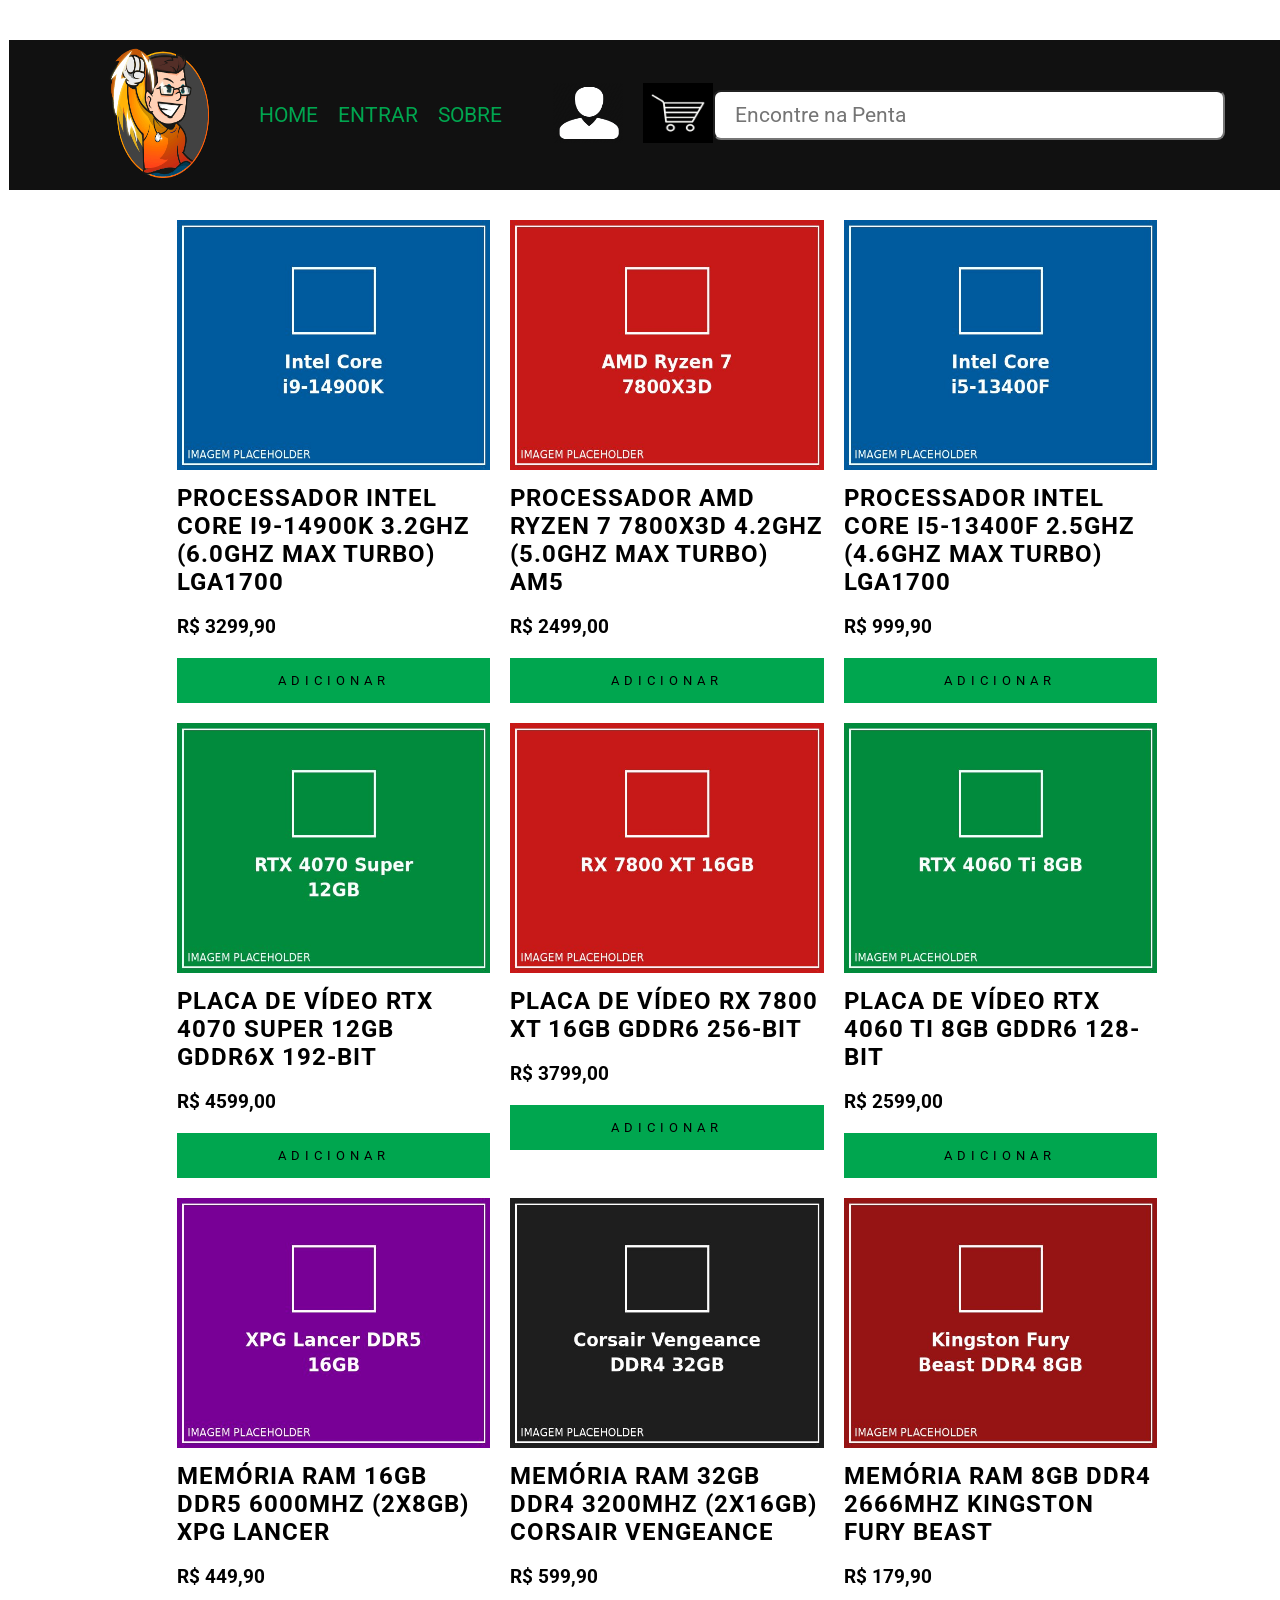
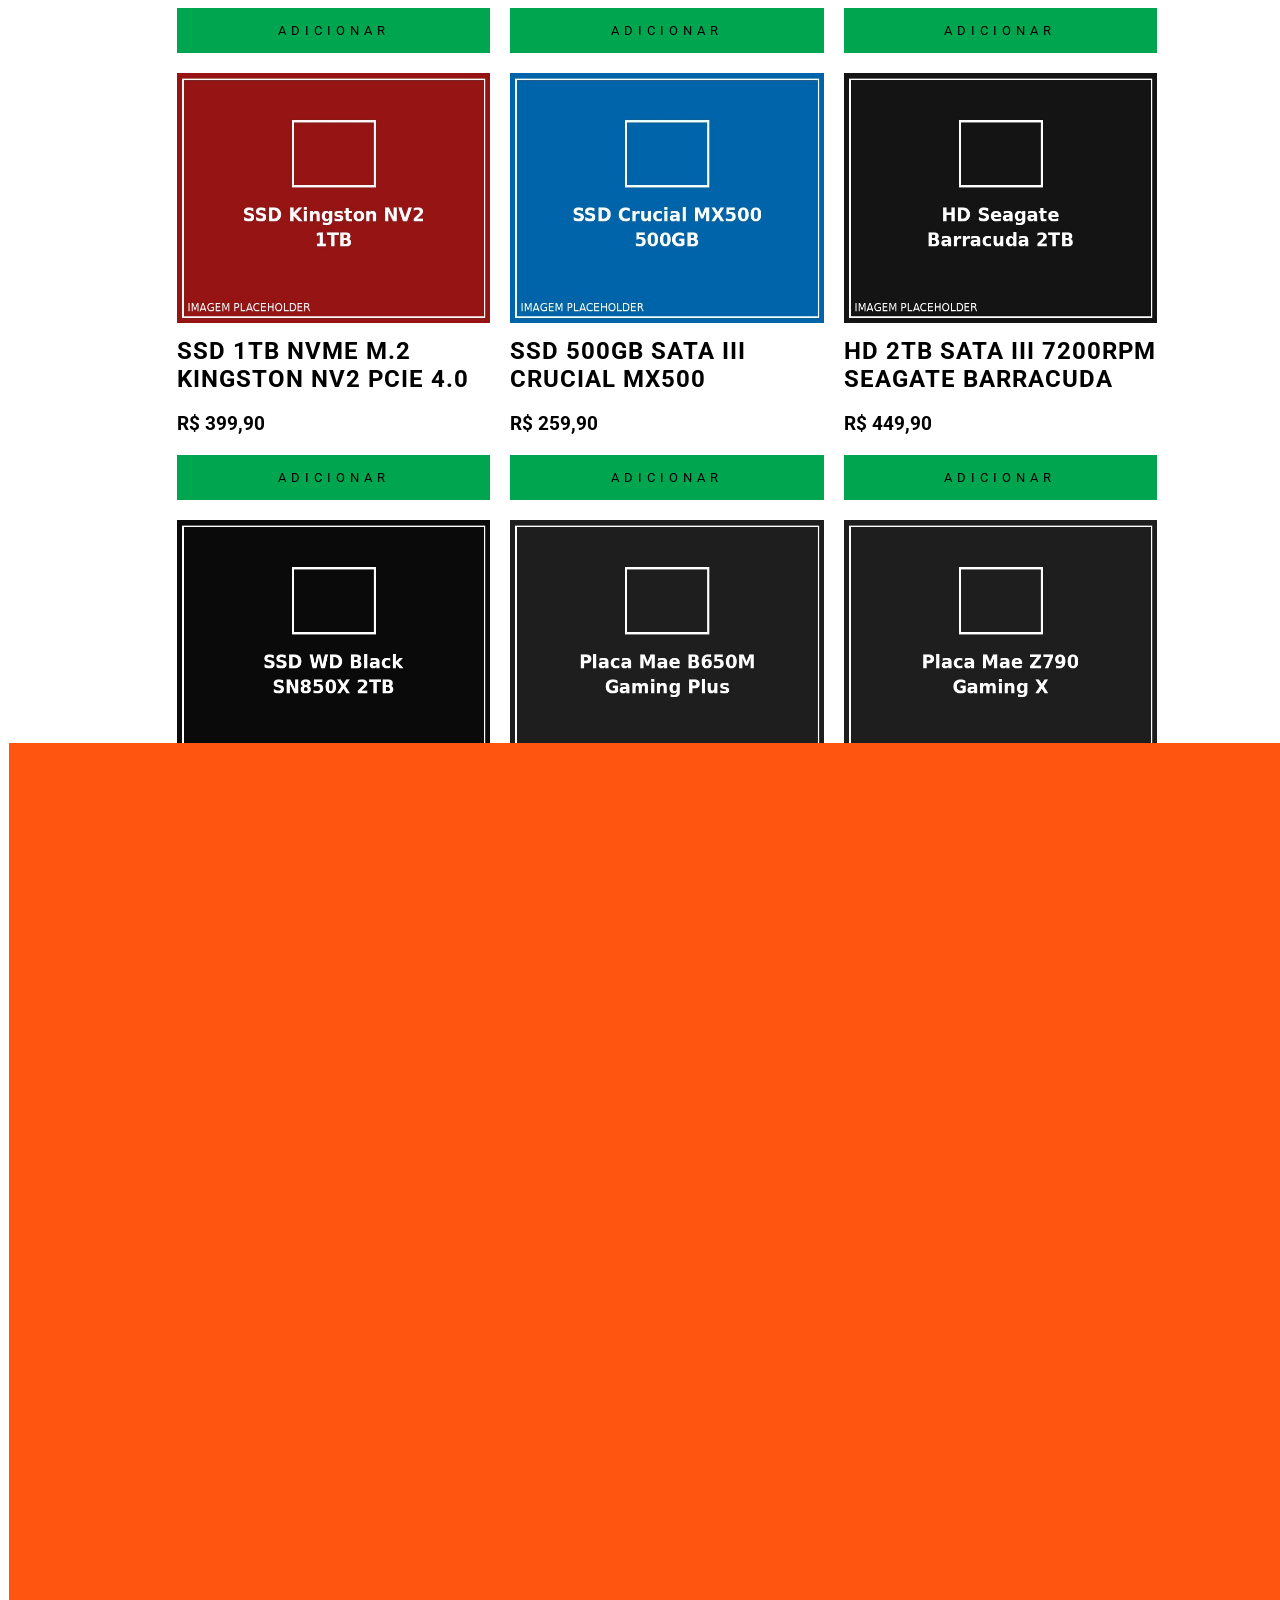
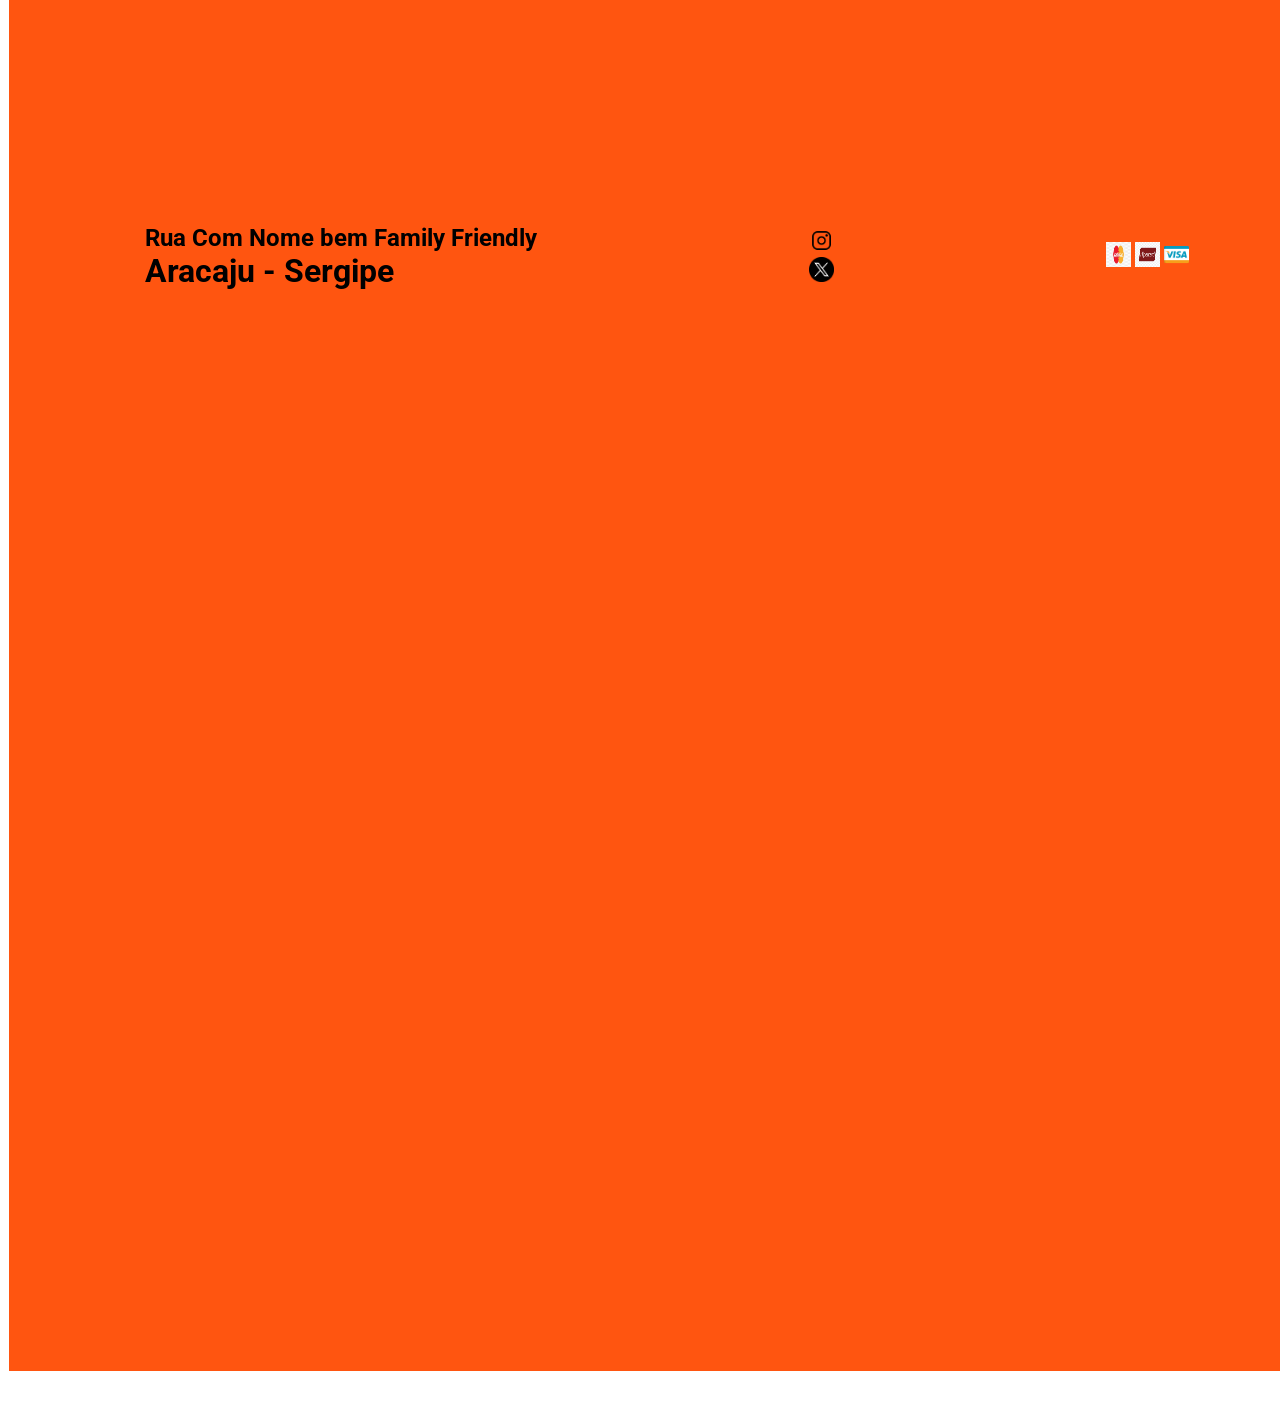
<file: index copy.html>
<!DOCTYPE html>
<html lang="pt-br">

<head>
    <meta charset="UTF-8">
    <meta name="viewport" content="width=device-width, initial-scale=1.0">
    <title>Pentabyte store</title>
    <link rel="shortcut icon" href="images/icons/favicon.ico" type="image/x-icon">
    <link rel="stylesheet" href="css/style_estrutura_paginas.css">
    <script src="js/carrega_produtos.js" defer type="module"> </script>
</head>

<body>
    <main id="geral">
        <header id="cabecalho">
            <div id="logo">
                <a href="index.html">
                    <img src="images/icons/logo.png" alt="logo">
                </a>
            </div>

            <nav id="menu">
                <ul>
                    <li> <a href="index.html" class="lnk.menu"> Home </a> </li>
                    <li><a href="pages/login.html" class="lnk.menu"> Entrar </a></li>
                    <li> <a href="pages/sobre.html" class="lnk.menu"> Sobre </a></li>
                </ul>
            </nav>

            <div id="div-icones">
                <ul>
                    <li> <a href="pages/cadastro.html" class="lnk.icone"> <img src="images/icons/login.png"
                                alt="Login de usuario"> </a></li>
                    <li> <a href="pages/carrinho.html" class="lnk.icone"> <img src="images/icons/carrinho.png"
                                alt="Carrinho de compras"> </a></li>
                </ul>
            </div>

             <section id="pesquisa">
            <input type="text" name="pesquisa" id="pesquisa" placeholder="Encontre na Penta">
        </section>

        </header>
       

        <section id="cards">
            <div class="card">
                <img src="images/produtos/cpu-ryzen-7-9800-3d.png" alt="R7 9800X3D" class="img_card">

                <h2 class="title_card"> CPU AMD Ryzen 7 9800X3D </h2>

                <h3 class="valor_card">
                    R$ 1999,99
                </h3>

                <button class="btn_card"> Adicionar ao carrinho </button>
            </div>

            <div class="card">
                <img src="images/produtos/gpu-rtx-5090-msi.jpg" alt="GPU RTX 5090 MSI" class="img_card">

                <h2 class="title_card"> GPU RTX 5090 MSI </h2>

                <h3 class="valor_card">
                    R$ 24.999,99
                </h3>

                <button class="btn_card"> Adicionar ao carrinho </button>
            </div>

            <div class="card">
                <img src="images/produtos/headse-astro-a50.jpg" alt="Astro A50" class="img_card">

                <h2 class="title_card"> Headset astro a50 </h2>

                <h3 class="valor_card">
                    R$ 999,99
                </h3>

                <button class="btn_card"> Adicionar ao carrinho </button>
            </div>

            <div class="card">
                <img src="images/produtos/headset-hyperx-cloud-3.jpg" alt="Hyperx cloud 3" class="img_card">

                <h2 class="title_card"> Headset HyperX Cloud 3 </h2>

                <h3 class="valor_card">
                    R$ 499,99
                </h3>

                <button class="btn_card"> Adicionar ao carrinho </button>
            </div>

            <div class="card">
                <img src="images/produtos/hyperx-alloy-core.jpg" alt="Teclado HyperX alloy core" class="img_card">

                <h2 class="title_card"> Teclado Mecânico HyperX Alloy Core </h2>

                <h3 class="valor_card">
                    R$ 699,99
                </h3>

                <button class="btn_card"> Adicionar ao carrinho </button>
            </div>

            <div class="card">
                <img src="images/produtos/logitech-pro-superlight.jpg" alt="Mouse logitech-pro-superlight"
                    class="img_card">

                <h2 class="title_card"> Mouse logitech pro superlight </h2>

                <h3 class="valor_card">
                    R$ 799,99
                </h3>

                <button class="btn_card"> Adicionar ao carrinho </button>
            </div>
        </section>

        <footer id="rodape">
            <div id="dados-loja">
                <h2> Rua Com Nome bem Family Friendly</h2>
                <h1> Aracaju - Sergipe </h1>
            </div>

            <div id="icones_sociais">
                <ul>
                    <li> <a href="instagram.com/velkro_o"> <img src="images/icons/instagram.png" alt=""> </a></li>
                    <li><a href="x.com/__2345meia78"> <img src="images/icons/x.png"> </a> </li>
                </ul>
            </div>

            <div id="div-cartoes">
                <img src="images/icons/master_card.png" alt="mastercard">
                <img src="images/icons/hipercard.png" alt="hipercard">
                <img src="images/icons/visa.png" alt="visa">
            </div>
        </footer>
    </main>
</body>

</html>
</file>
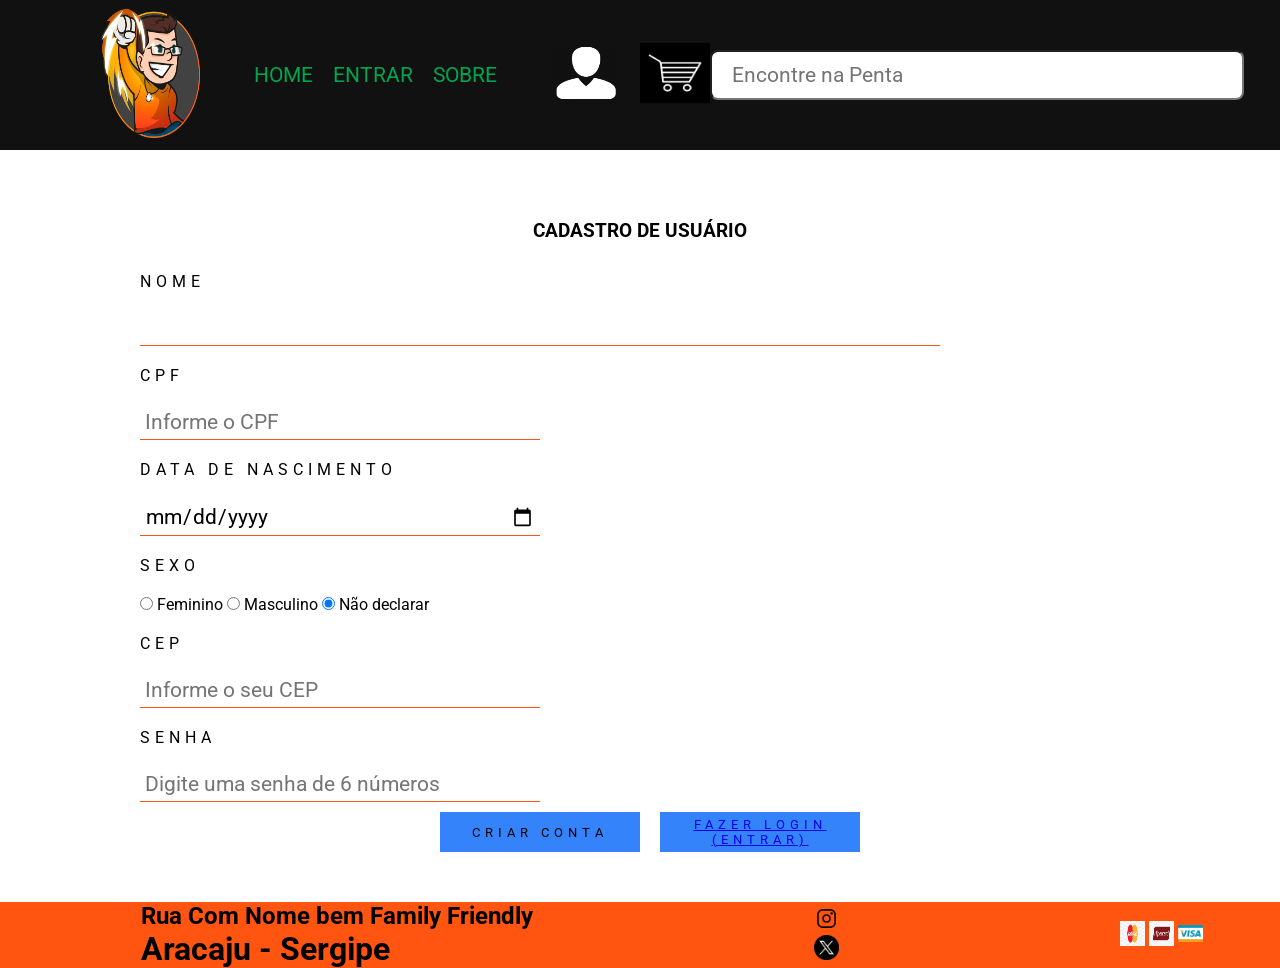
<file: pages/cadastro.html>
<!doctype html>
<html lang="pt-br">

<head>
  <meta charset="UTF-8" />
  <meta name="viewport" content="width=device-width, initial-scale=1.0" />
  <title>Pentabyte store</title>
  <link rel="shortcut icon" href="../images/icons/favicon.ico" type="image/x-icon" />
  <link rel="stylesheet" href="../css/style_formulario.css" />
  <link rel="stylesheet" href="../css/style_estrutura_paginas.css" />
  <script src="../js/cadastro.js" defer type="module"></script>
</head>

<body>
  <header id="cabecalho">
    <div id="logo">
      <a href="../index.html">
        <img src="../images/icons/logo.png" alt="logo" />
      </a>
    </div>

    <nav id="menu">
      <ul>
        <li><a href="../index.html" class="lnk.menu"> Home </a></li>
        <li><a href="login.html" class="lnk.menu"> Entrar </a></li>
        <li><a href="sobre.html" class="lnk.menu"> Sobre </a></li>
      </ul>
    </nav>

    <div id="div-icones">
      <ul>
        <li>
          <a href="login.html" class="lnk.icone">
            <img src="../images/icons/login.png" alt="Login de usuario" />
          </a>
        </li>
        <li>
          <a href="carrinho.html" class="lnk.icone">
            <img src="../images/icons/carrinho.png" alt="Carrinho de compras" />
          </a>
        </li>
      </ul>
    </div>

    <section id="pesquisa">
      <input type="text" name="pesquisa" id="pesquisa" placeholder="Encontre na Penta" />
    </section>
  </header>
  <main id="geral">
    <section id="formulario">
      <form id="form-pessoa">
        <h3>Cadastro de usuário</h3>

        <label for="nome"> Nome </label>
        <input type="text" name="nome" id="nome" class="input01" maxlength="5" required />

        <label for="cpf"> CPF </label>
        <input type="number" name="cpf" id="cpf" class="input02" maxlength="24" required placeholder="Informe o CPF" />

        <label for="bday"> Data de nascimento </label>
        <input type="date" name="bday" id="bday" class="input02" required />

        <label for="sexo"> Sexo </label>
        <input type="radio" name="sexo" id="sexoF" class="inputOP" required value="F" />
        Feminino
        <input type="radio" name="sexo" id="sexoM" class="inputOP" required value="M" />
        Masculino
        <input type="radio" name="sexo" id="sexoN" class="inputOP" required value="N" checked />
        Não declarar

        <label for="cep"> CEP </label>
        <input type="text" name="cep" id="cep" class="input02" maxlength="9" required placeholder="Informe o seu CEP" />

        <div id="div-dados-endereco" class="oculto">
          <label for="logradouro"> Logradouro </label>
          <input type="text" name="logradouro" id="logradouro" class="input01" />

          <label for="num-residencia"> Número </label>
          <input type="text" name="numeroR" id="numeroR" class="input02" maxlength="10"
            placeholder="Digite o número da sua residência" />

          <label for="complemento-end"> Compelemento </label>
          <input type="text" name="complemento-end" id="complemento-end" class="input01" maxlength="100" />

          <label for="bairro"> Bairro</label>
          <input type="text" name="bairro" id="bairro" class="input01" />

          <label for="localidade"> localidade</label>
          <input type="text" name="localidade" id="localidade" class="input01" />

          <label for="uf"> UF </label>
          <input type="text" name="uf" id="uf" class="input02" />
        </div>

        <label for="senha"> Senha </label>
        <input type="password" name="senha" id="senha" class="input02" required maxlength="6"
          placeholder="Digite uma senha de 6 números" />

        <div id="div-btns">
          <button type="submit" id="btn-submit">Criar Conta</button>
          <button type="button">
            <a href="login.html"> Fazer login (Entrar) </a>
          </button>
        </div>
      </form>
    </section>
  </main>
  <footer id="rodape">
    <div id="dados-loja">
      <h2>Rua Com Nome bem Family Friendly</h2>
      <h1>Aracaju - Sergipe</h1>
    </div>

    <div id="icones_sociais">
      <ul>
        <li>
          <a href="instagram.com/velkro_o">
            <img src="../images/icons/instagram.png" alt="" />
          </a>
        </li>
        <li>
          <a href="x.com/__2345meia78">
            <img src="../images/icons/x.png" />
          </a>
        </li>
      </ul>
    </div>

    <div id="div-cartoes">
      <img src="../images/icons/master_card.png" alt="mastercard" />
      <img src="../images/icons/hipercard.png" alt="hipercard" />
      <img src="../images/icons/visa.png" alt="visa" />
    </div>
  </footer>
</body>

</html>
</file>
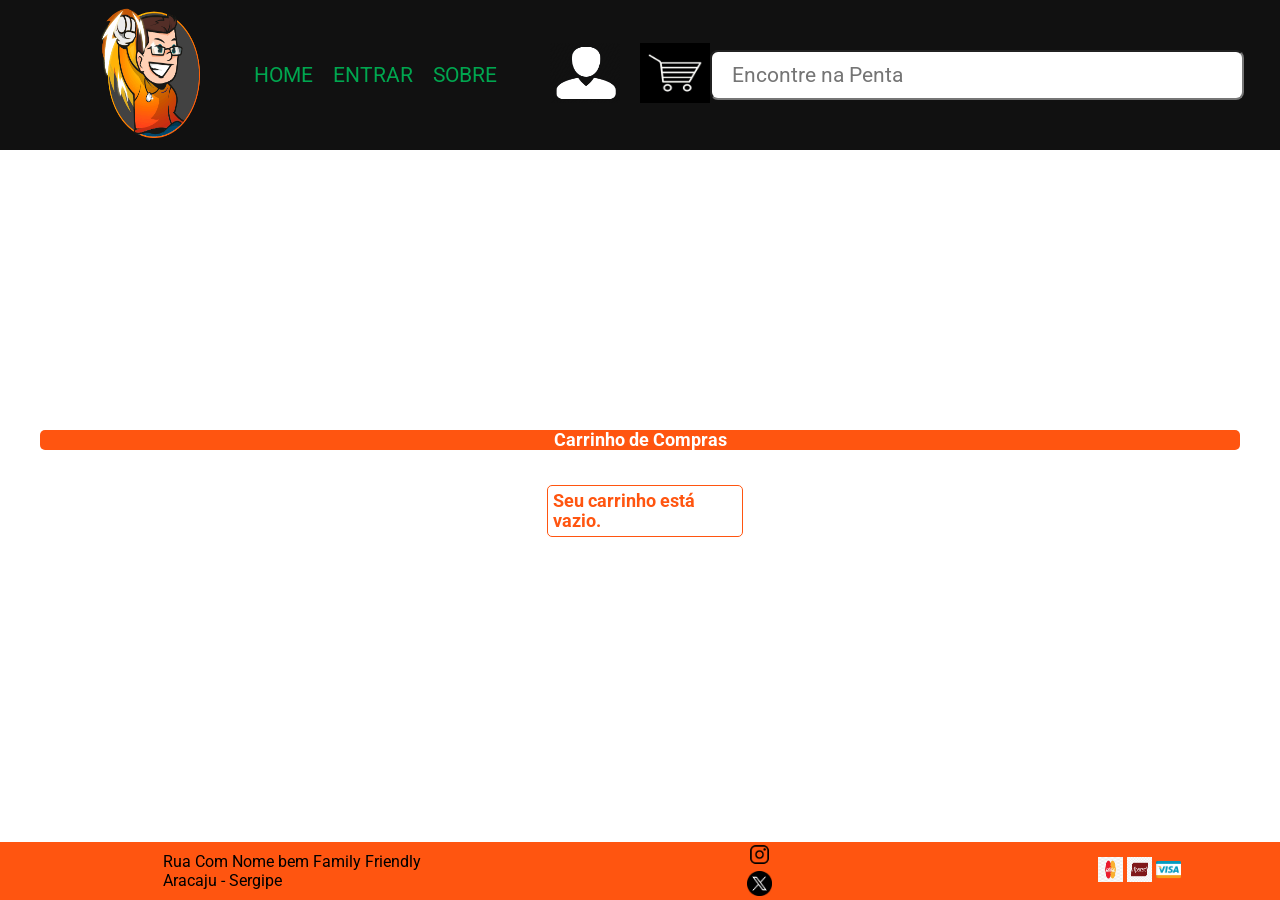
<file: pages/carrinho.html>
<!DOCTYPE html>
<html lang="pt-br">

<head>
    <meta charset="UTF-8">
    <meta name="viewport" content="width=device-width, initial-scale=1.0">
    <title>Pentabyte store</title>
    <link rel="shortcut icon" href="../images/icons/favicon.ico" type="image/x-icon">
    <link rel="stylesheet" href="../css/style_carrinho.css">
    <script src="../js/monta_tela_carrinho.js" defer type="module"> </script>
</head>

<body>

    <header id="cabecalho">
        <div id="logo">
            <a href="../index.html">
                <img src="../images/icons/logo.png" alt="logo">
            </a>
        </div>

        <nav id="menu">
            <ul>
                <li> <a href="../index.html" class="lnk.menu"> Home </a> </li>
                <li><a href="login.html" class="lnk.menu"> Entrar </a></li>
                <li> <a href="sobre.html" class="lnk.menu"> Sobre </a></li>
            </ul>
        </nav>

        <div id="div-icones">
            <ul>
                <li> <a href="login.html" class="lnk.icone"> <img src="../images/icons/login.png"
                            alt="Login de usuario"> </a></li>
                <li> <a href="carrinho.html" class="lnk.icone"> <img src="../images/icons/carrinho.png"
                            alt="Carrinho de compras"> </a></li>
            </ul>
        </div>

        <section id="pesquisa">
            <input type="text" name="pesquisa" id="pesquisa" placeholder="Encontre na Penta">
        </section>

    </header>

    <main id="geral">

        <h4 class="titulo"> Carrinho de Compras </h4>


        <section id="carrinho">

            <section id="itens-carrinho">
                <div class="item">

            </section>

            <section id="checkout">
           
            </section>



        </section>
    </main>

    <footer id="rodape">
        <div id="dados-loja">
            <p> Rua Com Nome bem Family Friendly</p>
            <p> Aracaju - Sergipe </p>
        </div>

        <div id="icones_sociais">
            <ul>
                <li> <a href="instagram.com/velkro_o"> <img src="../images/icons/instagram.png" alt=""> </a></li>
                <li><a href="x.com/__2345meia78"> <img src="../images/icons/x.png"> </a> </li>
            </ul>
        </div>

        <div id="div-cartoes">
            <img src="../images/icons/master_card.png" alt="mastercard">
            <img src="../images/icons/hipercard.png" alt="hipercard">
            <img src="../images/icons/visa.png" alt="visa">
        </div>
    </footer>

</body>

</html>
</file>
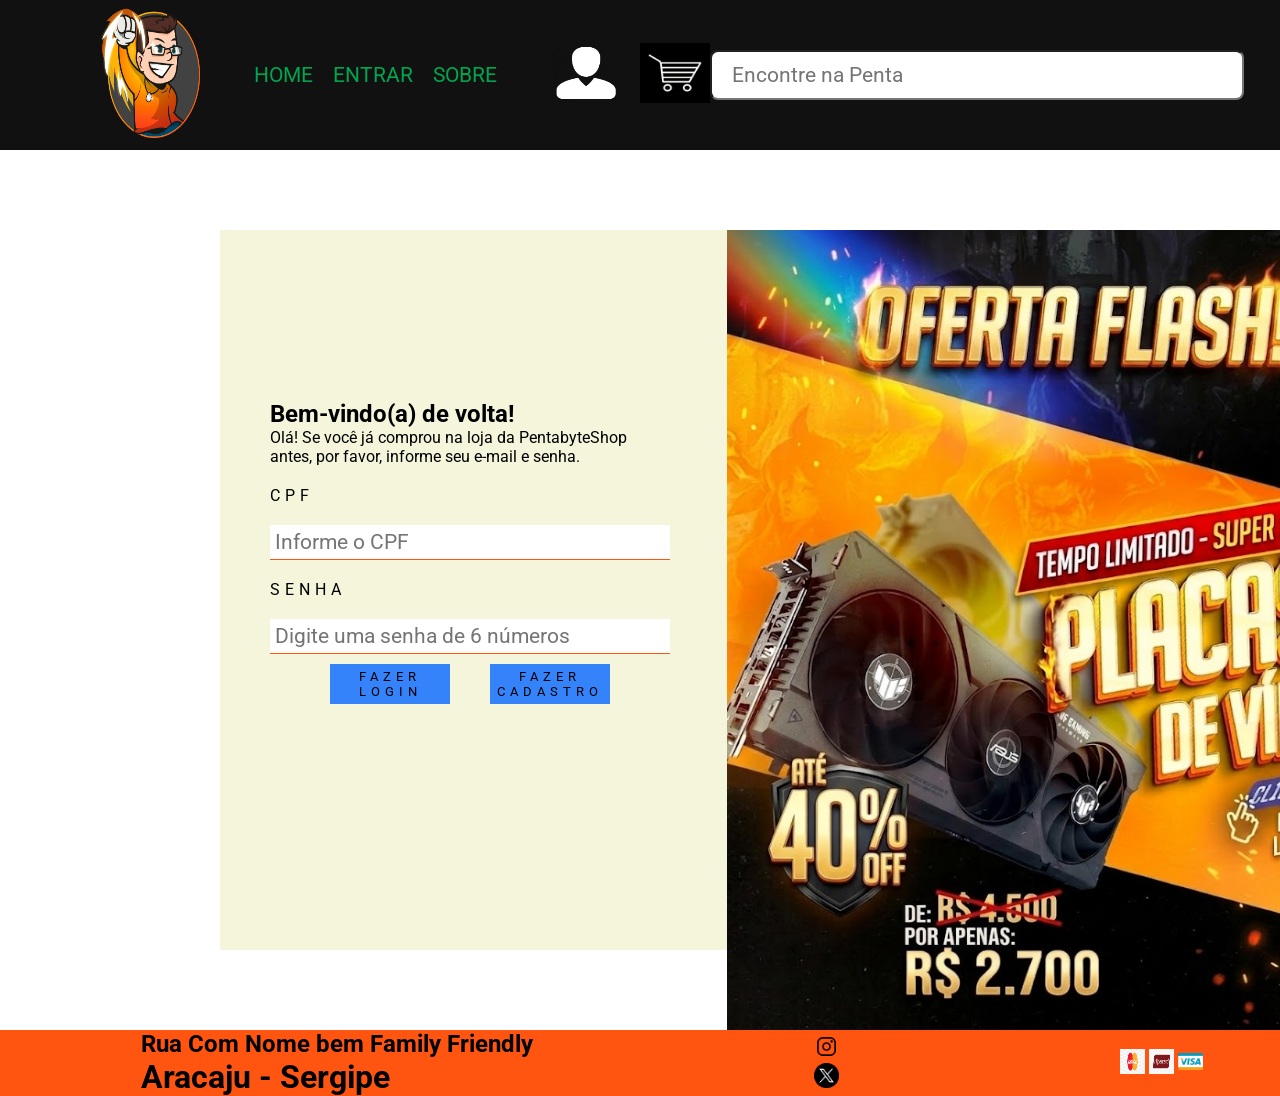
<file: pages/login.html>
<!DOCTYPE html>
<html lang="pt-br">

<head>
    <meta charset="UTF-8">
    <meta name="viewport" content="width=device-width, initial-scale=1.0">
    <title> Faça login na Pentabyte store</title>
    <link rel="shortcut icon" href="../images/icons/favicon.ico" type="image/x-icon">
    <link rel="stylesheet" href="../css/style_estrutura_paginas.css">
    <link rel="stylesheet" href="../css/style_login.css">

</head>

<body>
    <header id="cabecalho">
        <div id="logo">
            <a href="../index.html">
                <img src="../images/icons/logo.png" alt="logo">
            </a>
        </div>

        <nav id="menu">
            <ul>
                <li> <a href="../index.html" class="lnk.menu"> Home </a> </li>
                <li><a href="login.html" class="lnk.menu"> Entrar </a></li>
                <li> <a href="sobre.html" class="lnk.menu"> Sobre </a></li>
            </ul>
        </nav>

        <div id="div-icones">
            <ul>
                <li> <a href="cadastro.html" class="lnk.icone"> <img src="../images/icons/login.png"
                            alt="Login de usuario"> </a></li>
                <li> <a href="carrinho.html" class="lnk.icone"> <img src="../images/icons/carrinho.png"
                            alt="Carrinho de compras"> </a></li>
            </ul>
        </div>

        <section id="pesquisa">
            <input type="text" name="pesquisa" id="pesquisa" placeholder="Encontre na Penta">
        </section>

    </header>
    <main id="geral">

        <section id="formulario-login">
            <form id="form-login">
                <h1> Bem-vindo(a) de volta! </h1>
                <p> Olá! Se você já comprou na loja da PentabyteShop antes, por favor, informe seu e-mail e senha. </p>

                <label for="cpf"> CPF </label>
                <input type="number" name="cpf" id="cpf" class="input02" maxlength="24" required
                    placeholder="Informe o CPF">

                <label for="senha"> Senha </label>
                <input type="password" name="senha" id="senha" class="input02" required maxlength="6"
                    placeholder="Digite uma senha de 6 números">


                <div id="div-btns">
                    <button type="submit" id="submit"> Fazer Login </button>
                    <button type="button"> <a href="cadastro.html"> Fazer Cadastro </a> </button>
                </div>
            </form>


            <div id="image">
                <a href="carrinho.html"> <img src="../images/produtos/banner-placa-de-video-promo.png" alt="nada"
                        class="image-login"> </a>
            </div>

        </section>
    </main>
    <footer id="rodape">
        <div id="dados-loja">
            <h2> Rua Com Nome bem Family Friendly</h2>
            <h1> Aracaju - Sergipe </h1>
        </div>

        <div id="icones_sociais">
            <ul>
                <li> <a href="instagram.com/velkro_o"> <img src="../images/icons/instagram.png" alt=""> </a></li>
                <li><a href="x.com/__2345meia78"> <img src="../images/icons/x.png"> </a> </li>
            </ul>
        </div>

        <div id="div-cartoes">
            <img src="../images/icons/master_card.png" alt="mastercard">
            <img src="../images/icons/hipercard.png" alt="hipercard">
            <img src="../images/icons/visa.png" alt="visa">
        </div>
    </footer>







</body>

</html>
</file>
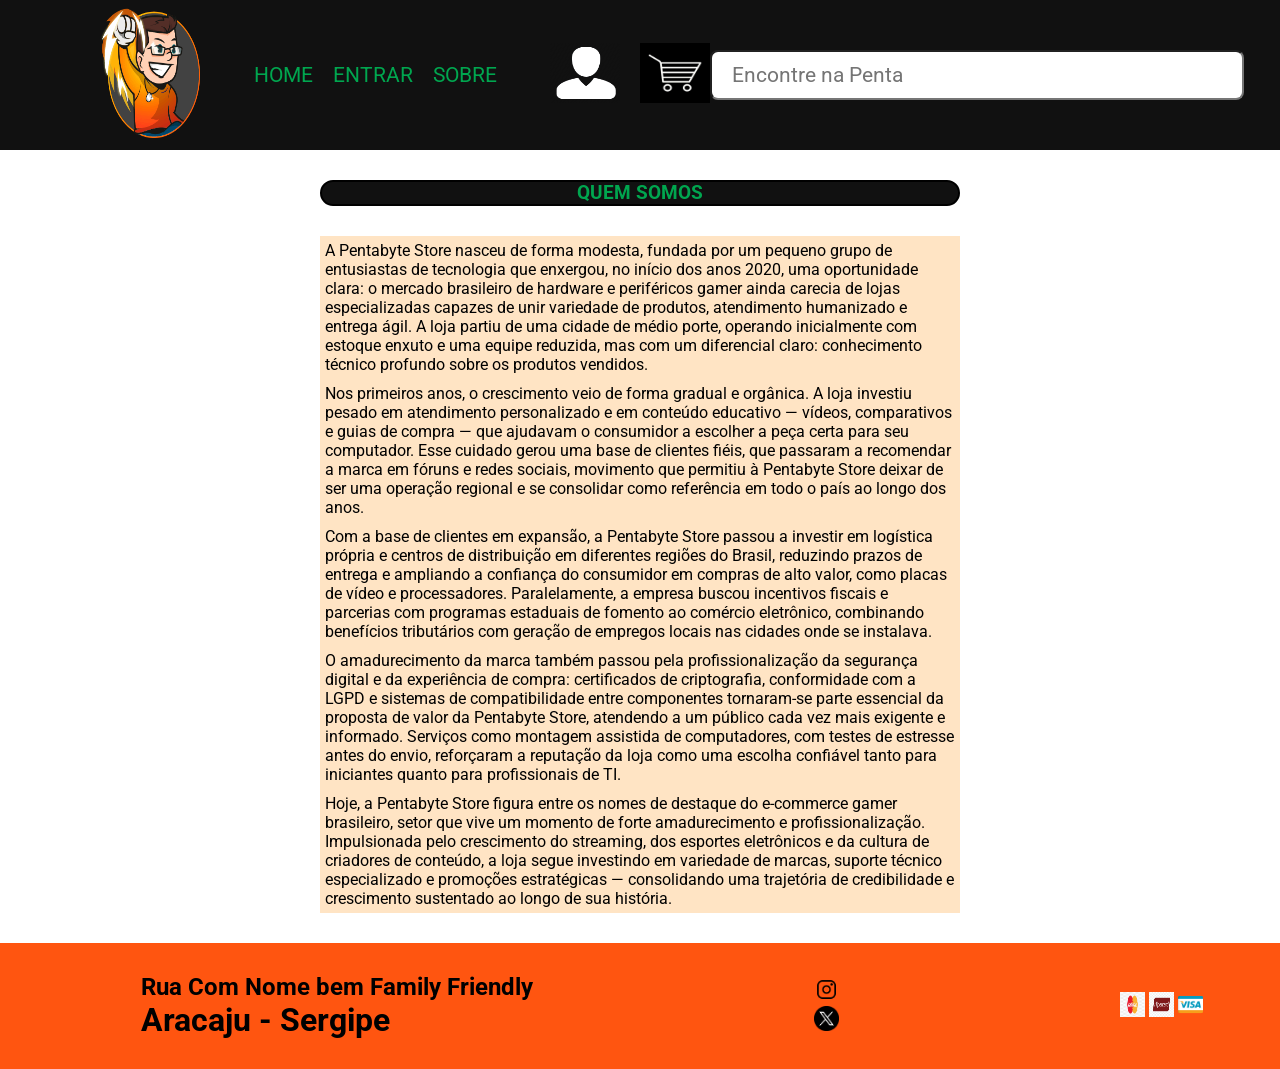
<file: pages/sobre.html>
<!DOCTYPE html>
<html lang="pt-br">

<head>
    <meta charset="UTF-8">
    <meta name="viewport" content="width=device-width, initial-scale=1.0">
    <title>Pentabyte store</title>
    <link rel="shortcut icon" href="../images/icons/favicon.ico" type="image/x-icon">
    <link rel="stylesheet" href="../css/style_sobre.css">
    <link rel="stylesheet" href="../css/style_estrutura_paginas.css">
</head>

<body>
    <header id="cabecalho">
        <div id="logo">
            <a href="../index.html">
                <img src="../images/icons/logo.png" alt="logo">
            </a>
        </div>

        <nav id="menu">
            <ul>
                <li> <a href="../index.html" class="lnk.menu"> Home </a> </li>
                <li><a href="login.html" class="lnk.menu"> Entrar </a></li>
                <li> <a href="sobre.html" class="lnk.menu"> Sobre </a></li>
            </ul>
        </nav>

        <div id="div-icones">
            <ul>
                <li> <a href="login.html" class="lnk.icone"> <img src="../images/icons/login.png"
                            alt="Login de usuario"> </a></li>
                <li> <a href="carrinho.html" class="lnk.icone"> <img src="../images/icons/carrinho.png"
                            alt="Carrinho de compras"> </a></li>
            </ul>
        </div>

        <section id="pesquisa">
            <input type="text" name="pesquisa" id="pesquisa" placeholder="Encontre na Penta">
        </section>

    </header>
    
    <main>
        <section id="sobre">
            <h3> Quem somos </h3>
            <p> A Pentabyte Store nasceu de forma modesta, fundada por um pequeno grupo de entusiastas de tecnologia que
                enxergou, no início dos anos 2020, uma oportunidade clara: o mercado brasileiro de hardware e
                periféricos gamer ainda carecia de lojas especializadas capazes de unir variedade de produtos,
                atendimento humanizado e entrega ágil. A loja partiu de uma cidade de médio porte, operando inicialmente
                com estoque enxuto e uma equipe reduzida, mas com um diferencial claro: conhecimento técnico profundo
                sobre os produtos vendidos. </p>
            <p> Nos primeiros anos, o crescimento veio de forma gradual e orgânica. A loja investiu pesado em
                atendimento personalizado e em conteúdo educativo — vídeos, comparativos e guias de compra — que
                ajudavam o consumidor a escolher a peça certa para seu computador. Esse cuidado gerou uma base de
                clientes fiéis, que passaram a recomendar a marca em fóruns e redes sociais, movimento que permitiu à
                Pentabyte Store deixar de ser uma operação regional e se consolidar como referência em todo o país ao
                longo dos anos. </p>
            <p> Com a base de clientes em expansão, a Pentabyte Store passou a investir em logística própria e centros
                de distribuição em diferentes regiões do Brasil, reduzindo prazos de entrega e ampliando a confiança do
                consumidor em compras de alto valor, como placas de vídeo e processadores. Paralelamente, a empresa
                buscou incentivos fiscais e parcerias com programas estaduais de fomento ao comércio eletrônico,
                combinando benefícios tributários com geração de empregos locais nas cidades onde se instalava. </p>
            <p> O amadurecimento da marca também passou pela profissionalização da segurança digital e da experiência de
                compra: certificados de criptografia, conformidade com a LGPD e sistemas de compatibilidade entre
                componentes tornaram-se parte essencial da proposta de valor da Pentabyte Store, atendendo a um público
                cada vez mais exigente e informado. Serviços como montagem assistida de computadores, com testes de
                estresse antes do envio, reforçaram a reputação da loja como uma escolha confiável tanto para iniciantes
                quanto para profissionais de TI. </p>
            <p> Hoje, a Pentabyte Store figura entre os nomes de destaque do e-commerce gamer brasileiro, setor que vive
                um momento de forte amadurecimento e profissionalização. Impulsionada pelo crescimento do streaming, dos
                esportes eletrônicos e da cultura de criadores de conteúdo, a loja segue investindo em variedade de
                marcas, suporte técnico especializado e promoções estratégicas — consolidando uma trajetória de
                credibilidade e crescimento sustentado ao longo de sua história. </p>
        </section>
    </main>

    <footer id="rodape">
        <div id="dados-loja">
            <h2> Rua Com Nome bem Family Friendly</h2>
            <h1> Aracaju - Sergipe </h1>
        </div>

        <div id="icones_sociais">
            <ul>
                <li> <a href="instagram.com/velkro_o"> <img src="../images/icons/instagram.png" alt=""> </a></li>
                <li><a href="x.com/__2345meia78"> <img src="../images/icons/x.png"> </a> </li>
            </ul>
        </div>

        <div id="div-cartoes">
            <img src="../images/icons/master_card.png" alt="mastercard">
            <img src="../images/icons/hipercard.png" alt="hipercard">
            <img src="../images/icons/visa.png" alt="visa">
        </div>
    </footer>








</body>

</html>
</file>
<file: css/style_estrutura_paginas.css>
@import url("https://fonts.googleapis.com/css2?family=Roboto:ital,wght@0,100..900;1,100..900&display=swap");
/* importando a fonte roboto*/

/* seletor coringa que atribui caracteristicas a todos elementos*/
* {
  margin: 0px;
  padding: 0px;
  box-sizing: border-box;
  font-family: roboto;
}

body {
  display: grid;
  min-height: 100dvh;
  grid-template-rows: auto 1fr auto;
}

/* criando uma variavel no css*/
:root {
  --cor_principal: #111111;
  --cor_botao01: #3483fa;
  --cor_lnk_menu: #00a64f;
  --cor_vermelha: #ff5510;
}

/* tag main*/
#geral {
  margin: 20px;
  padding: 20px;
  display: flex;
  flex-direction: column;
  justify-content: center;
  align-items: center;
}

/* cabecalho, header do site*/
header {
  width: 105%;
  height: 150px;
  background-color: #111111;
  padding: 5px 100px;
  display: flex;
  justify-content: space-between;
  align-items: center;
}

/* alterando as caracteristicas da imagem logo*/
#logo img {
  width: 100px;
  height: 130px;
}

/* alterando a tag nav pelo id*/
#menu {
  width: 750px;
  height: 160px;
  display: flex;
  align-items: center;
  justify-content: center;
}

/* para alterar elementos dentro do header utiliza o id da header e o elemento desejado*/
#cabecalho ul {
  display: flex;
  list-style: none;
  gap: 20px;
}

/*alterando as imagens de icones pela div e elemento img*/
#div-icones img {
  width: 70px;
  height: 60px;
}

/* formatando os menus*/
#menu a:link {
  font-size: 1.3em;
  text-transform: uppercase;
  text-decoration: none;
  color: var(--cor_lnk_menu);
}

#menu a:visited {
  font-size: 1.3em;
  text-transform: uppercase;
  text-decoration: none;
  color: var(--cor_lnk_menu);
}

#menu a:hover {
  font-size: 1.6em;
  text-transform: uppercase;
  text-decoration: none;
  color: var(--cor_botao01);
}

#menu a:active {
  font-size: 1.3em;
  text-transform: uppercase;
  text-decoration: none;
  color: var(--cor_vermelha);
}

/* formatando o section de pesuqisa pelo id*/
#pesquisa {
  width: 100%;
  height: 50px;
  display: flex;
  align-items: center;
  justify-content: center;
}

#pesquisa input {
  padding: 20px;
  border-radius: 8px;
  font-size: 1.3em;
}

/* formatação dos cards*/

#cards {
  width: 1000px;
  min-height: 600px;
  margin: 20px 0px;
  padding: 10px;
  display: grid;
  grid-template-columns: repeat(auto-fit, minmax(250px, 1fr));
  gap: 20px;
}

.card:hover {
  transform-box: translateY(-5px);
}

.card h2 {
  text-transform: uppercase;
  letter-spacing: 1px;
  margin: 10px 0px;
}

.card h3 {
  margin: 20px 0px;
}

.card button {
  width: 100%;
  height: 45px;
  text-transform: uppercase;
  letter-spacing: 5px;
  border: none;
  background-color: var(--cor_lnk_menu);
  cursor: pointer;
}

.card img {
  width: 100%;
  height: 250px;
}

/* formatação do rodapé*/

#rodape {
  width: 105%;
  height: 100%;
  background-color: var(--cor_vermelha);
  display: flex;
  align-items: center;
  justify-content: space-around;
}




#dadosloja {
  font-size: 0.8em;
}

#icones_sociais ul {
  list-style: none;
}

#icones_sociais img {
  width: 25px;
  height: 25px;
}

#div-cartoes img {
  width: 25px;
  height: 25px;
}

#menu-secoes {
  align-items: center;
  justify-content: center;
  list-style: none;
  display: flex;
  width: 100%;
  flex-wrap: wrap;
  gap: 10px;
}

#menu-secoes li {
  border: 1px solid var(--cor_vermelhagi);
  color: var(--cor_lnk_menu);
  padding: 6px 14px;
  border-radius: 20px;
  cursor: pointer;
  font-size: 0.95em;
}

#nav-secoes {
  width: 70%;
  display: flex;
  align-items: center;
  flex-direction: row;
}



#lista-secoes button:hover,
#lista-secoes button.ativo {
  background-color: var(--cor_lnk_menu);
  color: #fff;
}

.lnk-secao:link,
.lnk-secao:visited {
  text-transform: uppercase;
  text-decoration: none;
  font-size: 1.3em;
  letter-spacing: 3px;
  color: var(--cor_vermelha);
}

.lnk-secao:hover {
  font-size: 1.5em;
  color: var(--cor_vermelha);
}

.lnk-secao:active {
  color: var(--cor_principal);
}
</file>
<file: css/style_formulario.css>
@import url(style_estrutura_paginas.css);


#formulario{
    width: 1000px;
    min-height: 600px;
}

h3{
    text-align: center;
    text-transform: uppercase;
    margin: 30px 0px;
}

label{
    display: block;
    text-transform: uppercase;
    margin: 20px 0px;
    letter-spacing: 5px;
}

.input01, .input02{
    border: none;
    border-bottom: 1px solid var(--cor_vermelha);
    font-size: 1.3em;
    padding: 5px;
}

.input01{
    width: 800px;
}

.input02{
    width: 400px;
}

#div-btns{
    height: 60px;
    display: flex;
    align-items: center;
    justify-content: center;
}

#div-btns button{
    width: 200px;
    height: 40px;
    margin-left: 20px;
    background-color: var(--cor_botao01);
    border: none;
    text-transform: uppercase;
    cursor: pointer;
    font-size: 0.8em;
    letter-spacing: 5px;
}

.oculto{
    display: none;
}
</file>
<file: css/style_carrinho.css>
@import url(style_estrutura_paginas.css);

/* formatação da seção de carrinho*/
#carrinho {
    display: flex;
    margin: 30px 0px;
}

/* formatação para os menu de itens no carrinho */
.item {
    margin-top: 2px;
    display: flex;
    align-items: center;
    gap: 20px;
    padding: 20px;
    border-radius: 1px;
    border-bottom: 1px solid var(--cor_vermelha);
}

.img_item {
    width: 150px;
    height: 180px;
}

.img_del {
    width: 60px;
}

/* formatação para a aba onde o usuário informa o cep, etc*/
#checkout {
    margin-left: 5%;
    width: auto;
    display: flex;
    flex-direction: column;
    border-radius: 5px;
    border: solid 1px var(--cor_vermelha);
    align-items: center;
    align-content: center;
}

#form {
    margin: 5px 5px;
    align-items: center;
    display: flex;
    border: 1px solid var(--cor_vermelha);
    border-radius: 5px;
}

#valores {
    margin: 5px 5px;
    border: 1px solid var(--cor_vermelha);
    border-radius: 5px;
}



#total {
    margin: 5px 5px;
    border: 1px solid var(--cor_vermelha);
    border-radius: 5px;
}

#botoes_checkout {
    display: flex;
    flex-direction: column;
    margin: 5px 5px;
    gap: 30px
}

h1 {
    margin: 5px 5px;
    display: flex;
    flex-direction: column;
    text-align: center;
    color: white;
    background-color: var(--cor_vermelha);
    border-radius: 5px;
    font-size: 1.1em;
}

.btn_mais {
    border-radius: 10px;
    background-color: var(--cor_lnk_menu);
    color: white;
    width: 35px;
    height: 30px;
    text-transform: uppercase;
    text-align: center;
}

.btn_menos {
    border-radius: 10px;
    background-color: red;
    color: white;
    width: 35px;
    height: 30px;
    text-transform: uppercase;
    text-align: center;
}

.btn_contCompra {
    border-radius: 10px;
    color: white;
    background-color: var(--cor_lnk_menu);
    width: 150px;
    height: 50px;
    text-transform: uppercase;
    text-align: center;
}

.btn_checkout {
    border-radius: 10px;
    color: white;
    background-color: var(--cor_vermelha);
    width: 150px;
    height: 50px;
    text-transform: uppercase;
    text-align: center;
}

h2 {
    margin: 5px 5px;
    color: var(--cor_vermelha);
    border-radius: 5px;
    font-size: 1.1em;
}

#form input {
    border-radius: 3px;
    margin: 2px 2px;
    border: 1px solid var(--cor_vermelha);
}

h4 {
    width: 100%;
    max-height: 5dvh;
    margin: 5px 5px;
    text-align: center;
    color: white;
    background-color: var(--cor_vermelha);
    border-radius: 5px;
    font-size: 1.1em;
}
</file>
<file: css/style_login.css>
#formulario-login {
    width: 50%;
    height: 90%;
    margin-right: 20%;
    display: flex;
    background-color: beige;
    max-height: 800px;
}

#form-login{
    align-items: center;
    align-content: justify;
    margin-top: 20%;
    padding: 50px;
    width: 100%;
}

h3 {
    text-align: center;
    text-transform: uppercase;
    margin: 30px 0px;
}

label {
    display: block;
    text-transform: uppercase;
    margin: 20px 0px;
    letter-spacing: 5px;
}

.input01,
.input02 {
    border: none;
    border-bottom: 1px solid var(--cor_vermelha);
    font-size: 1.3em;
    padding: 5px;
}

.input01 {
    width: 800px;
}

.input02 {
    width: 400px;
}

#div-btns {
    height: 60px;
    display: flex;
    align-items: center;
    justify-content: center;
}

#div-btns button {
    width: 30%;
    margin: 0px 20px;
    height: 40px;
    background-color: var(--cor_botao01);
    border: none;
    text-transform: uppercase;
    cursor: pointer;
    font-size: 0.8em;
    letter-spacing: 5px;
}

a {
    text-decoration: none;
    color: black;
}

.image-login{
    display: flex;
    width: 700px;
    flex-direction: column;
    margin-left: 1%;
    margin-bottom: 100%;
}
</file>
<file: css/style_sobre.css>
@import url(style_estrutura_paginas.css);


#sobre{
    display: flex;
    align-items: center;
    justify-content: center;
    flex-direction: column;
}
h3{
    text-align: center;
    text-transform: uppercase;
    width: 50%;
    margin: 30px 0px;
    border: solid 2px black;
    border-radius: 20px;
    color: var( --cor_lnk_menu);
    background-color: var(--cor_principal);
}

p{
    width: 50%;
    padding: 5px;
    align-content: justify;
    background-color: bisque;
}

footer{
    height: 50%;
    margin: 30px 0px;
}
</file>
